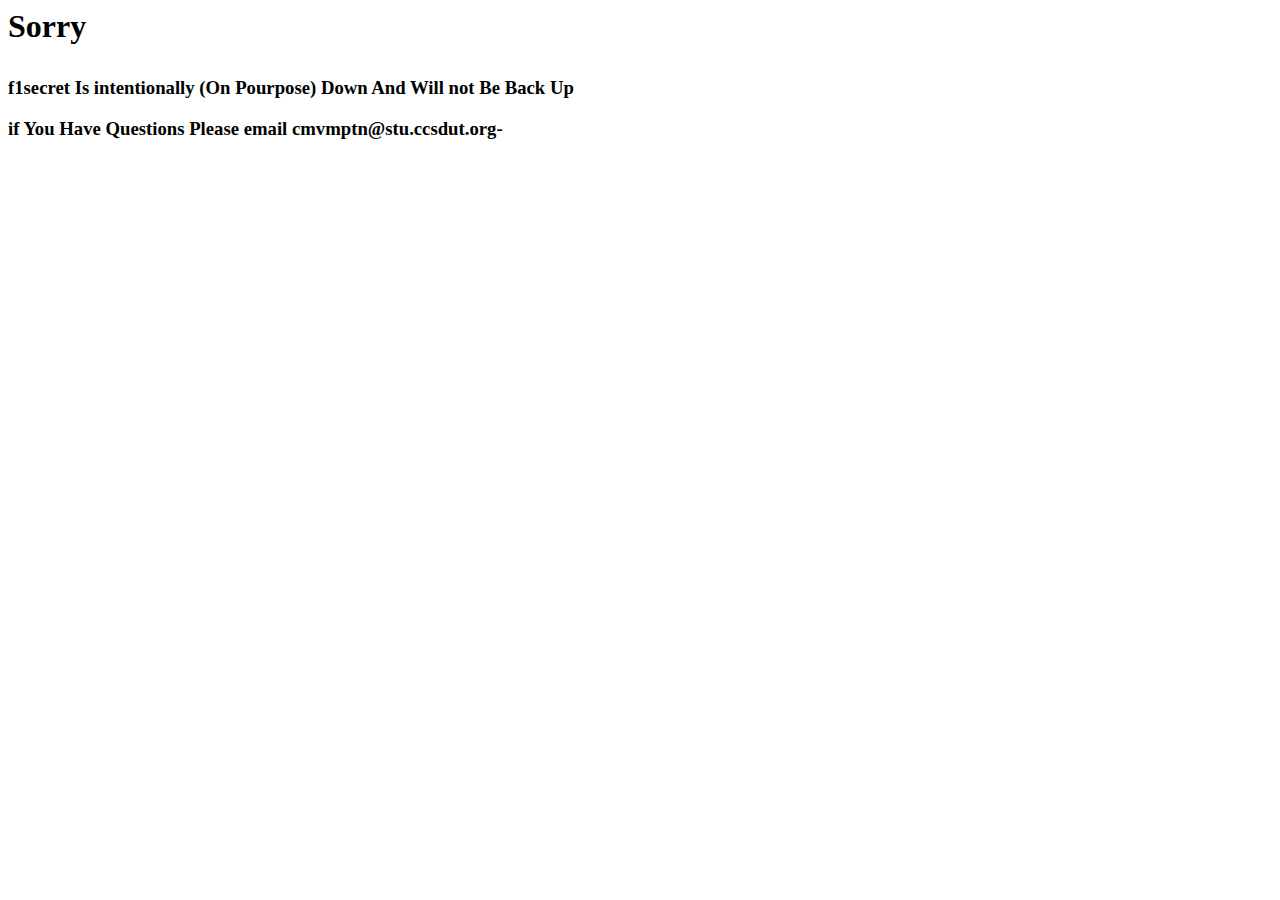
<file: index.html>
<html>
<p><h1>Sorry<h1></p>
    <p><h3>f1secret Is intentionally (On Pourpose) Down And Will not Be Back Up<h3></p>
<p><h3>if You Have Questions Please email   cmvmptn@stu.ccsdut.org-<h3></h3></p>

</html>
</file>
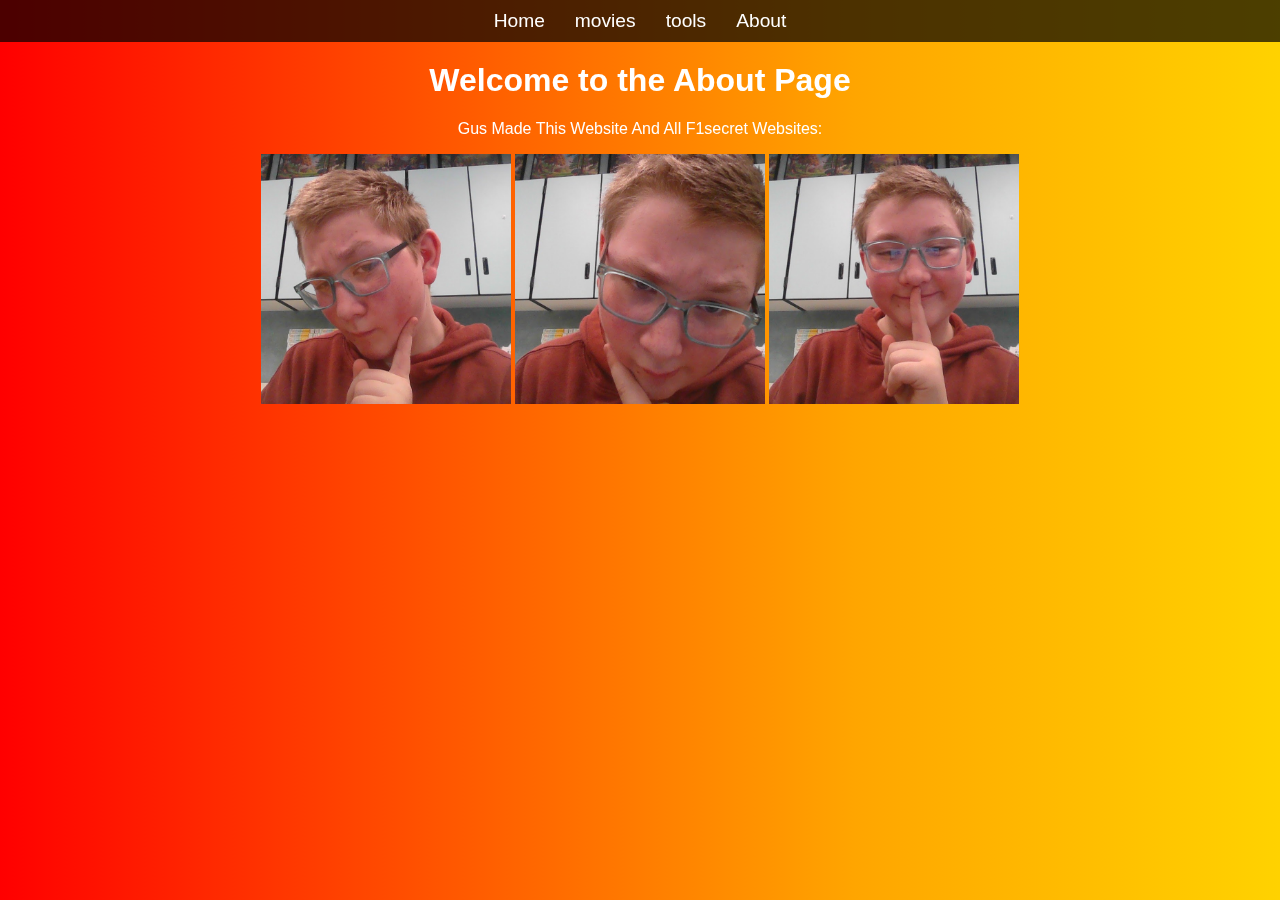
<file: ABOUT.html>
<!DOCTYPE html>
<html lang="en">
<head>
    <meta charset="UTF-8">
    <meta name="viewport" content="width=device-width, initial-scale=1.0">
    <title>Games Website</title>
    <style>
        body {
            margin: 0;
            font-family: Arial, sans-serif;
            text-align: center;
            color: white;
            overflow-x: hidden;
        }

        nav {
            display: flex;
            justify-content: center;
            background: rgba(0, 0, 0, 0.7);
            padding: 10px;
        }

        nav a {
            margin: 0 15px;
            text-decoration: none;
            color: white;
            font-size: 1.2rem;
            transition: color 0.3s;
        }

        nav a:hover {
            color: rgba(255, 255, 100, 0.9);
        }

        /* Rainbow background animation */
        body::before {
            content: '';
            position: fixed;
            top: 0;
            left: 0;
            width: 100%;
            height: 100%;
            z-index: -1;
            background: linear-gradient(90deg, red, orange, yellow, green, blue, indigo, violet);
            background-size: 400% 400%;
            animation: rainbow 10s linear infinite;
        }

        @keyframes rainbow {
            0% {
                background-position: 0% 50%;
            }
            50% {
                background-position: 100% 50%;
            }
            100% {
                background-position: 0% 50%;
            }
        }

        h1 {
            margin-top: 20px;
        }

        .search-container {
            margin: 20px 0;
        }

        .search-input {
            padding: 10px;
            font-size: 1rem;
            border-radius: 5px;
            border: none;
            width: 300px;
        }

        .button-container {
            display: grid;
            grid-template-columns: repeat(4, 1fr);
            gap: 5px;
            padding: 10px;
            justify-items: center;
        }

        .game-button {
            background: #222;
            border: none;
            padding: 15px 30px;
            font-size: 1.2rem;
            color: white;
            border-radius: 10px;
            cursor: pointer;
            transition: transform 0.2s, background-color 0.3s;
            width: 320px; /* Set a fixed width for button */
        }

        .game-button:hover {
            transform: scale(1.1);
            background: rgba(255, 255, 255, 0.2);
        }

        .game-button:active {
            transform: scale(1.05);
        }

        .category {
            margin: 20px 0;
        }
    </style>
</head>
<body>
    <nav>
        <a href="index.html">Home</a>
        <a href="movies.html">movies</a>
        <a href="tools.html">tools</a>
        <a href="ABOUT.html">About</a>
    </nav>

    <h1>Welcome to the About Page</h1>
    <p>Gus Made This Website And All F1secret Websites:</p>
<center>

  <img src="IMG_20241206_122815.jpg" alt="1" style="width:250px;height:250px;">
  <img src="IMG_20241206_122819.jpg" alt="2" style="width:250px;height:250px;">
  <img src="IMG_20241206_122811.jpg" alt="3" style="width:250px;height:250px;">

</body>
</html>
</file>
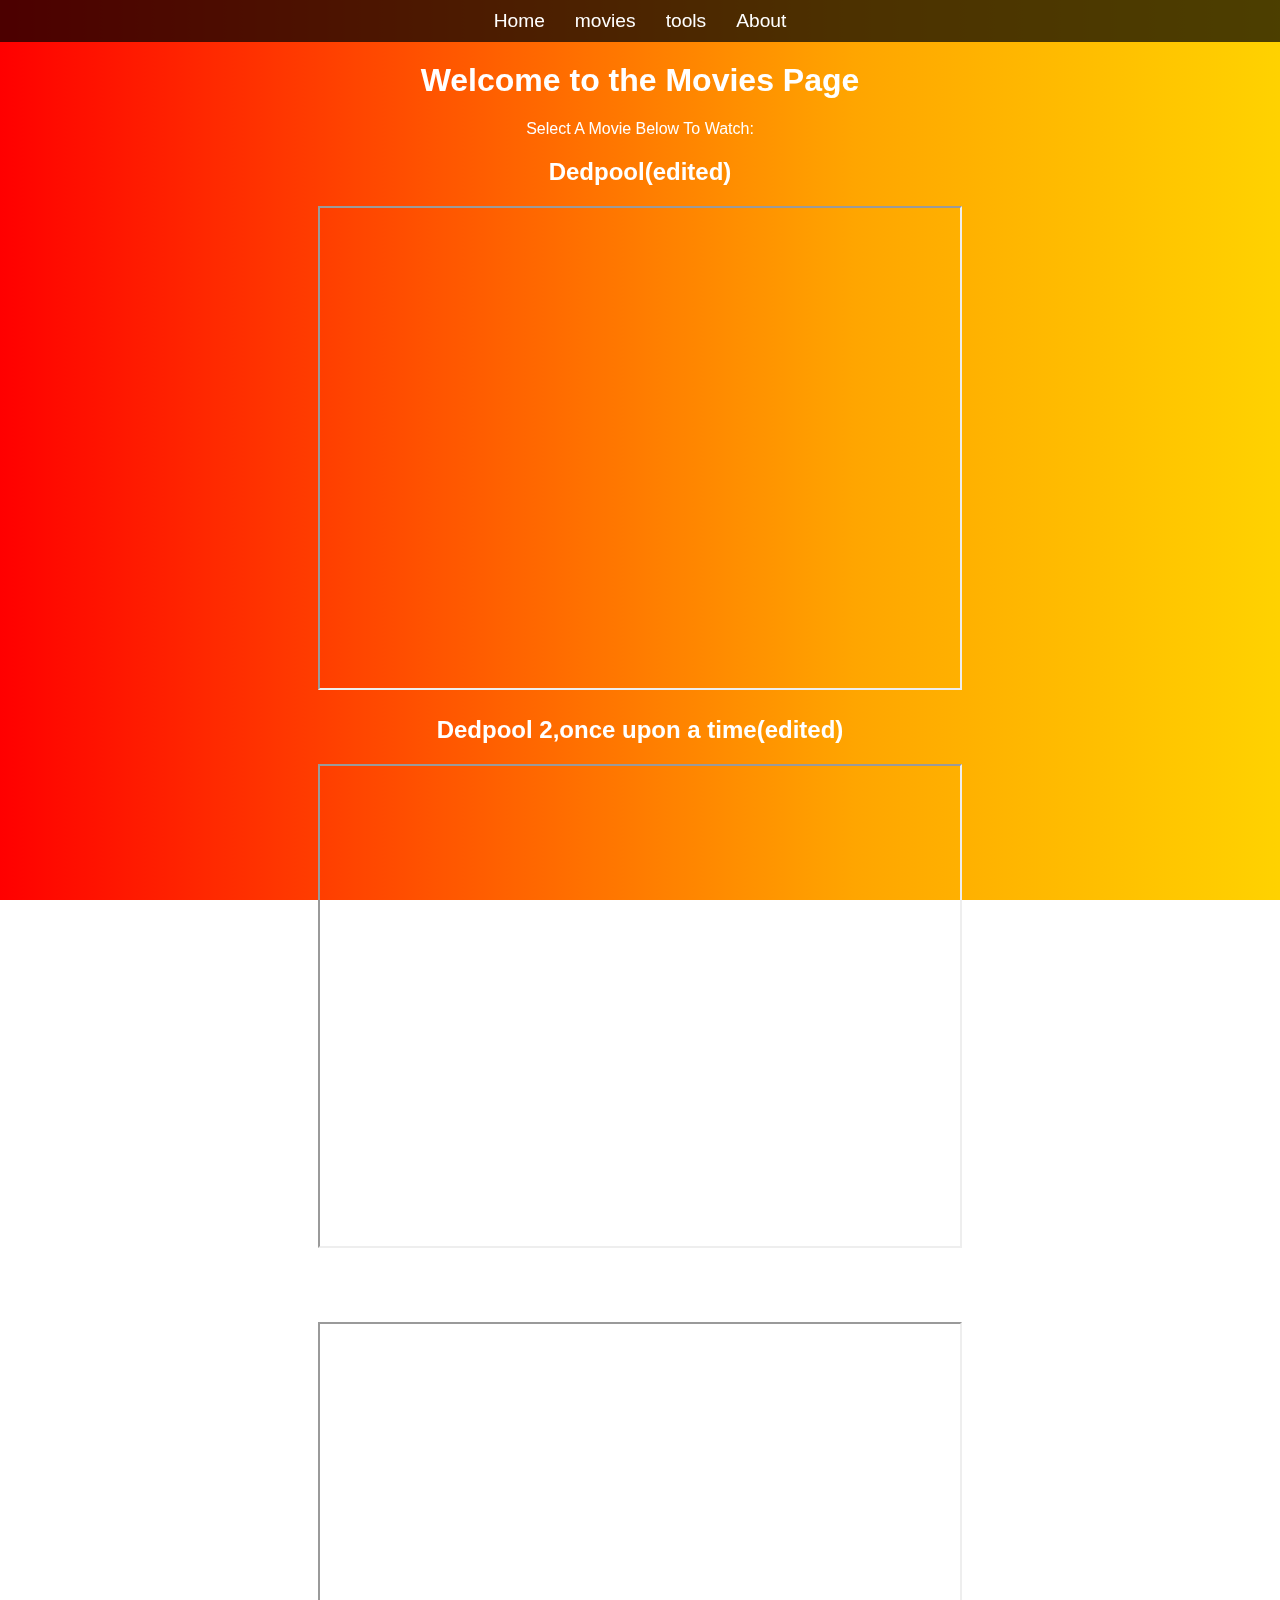
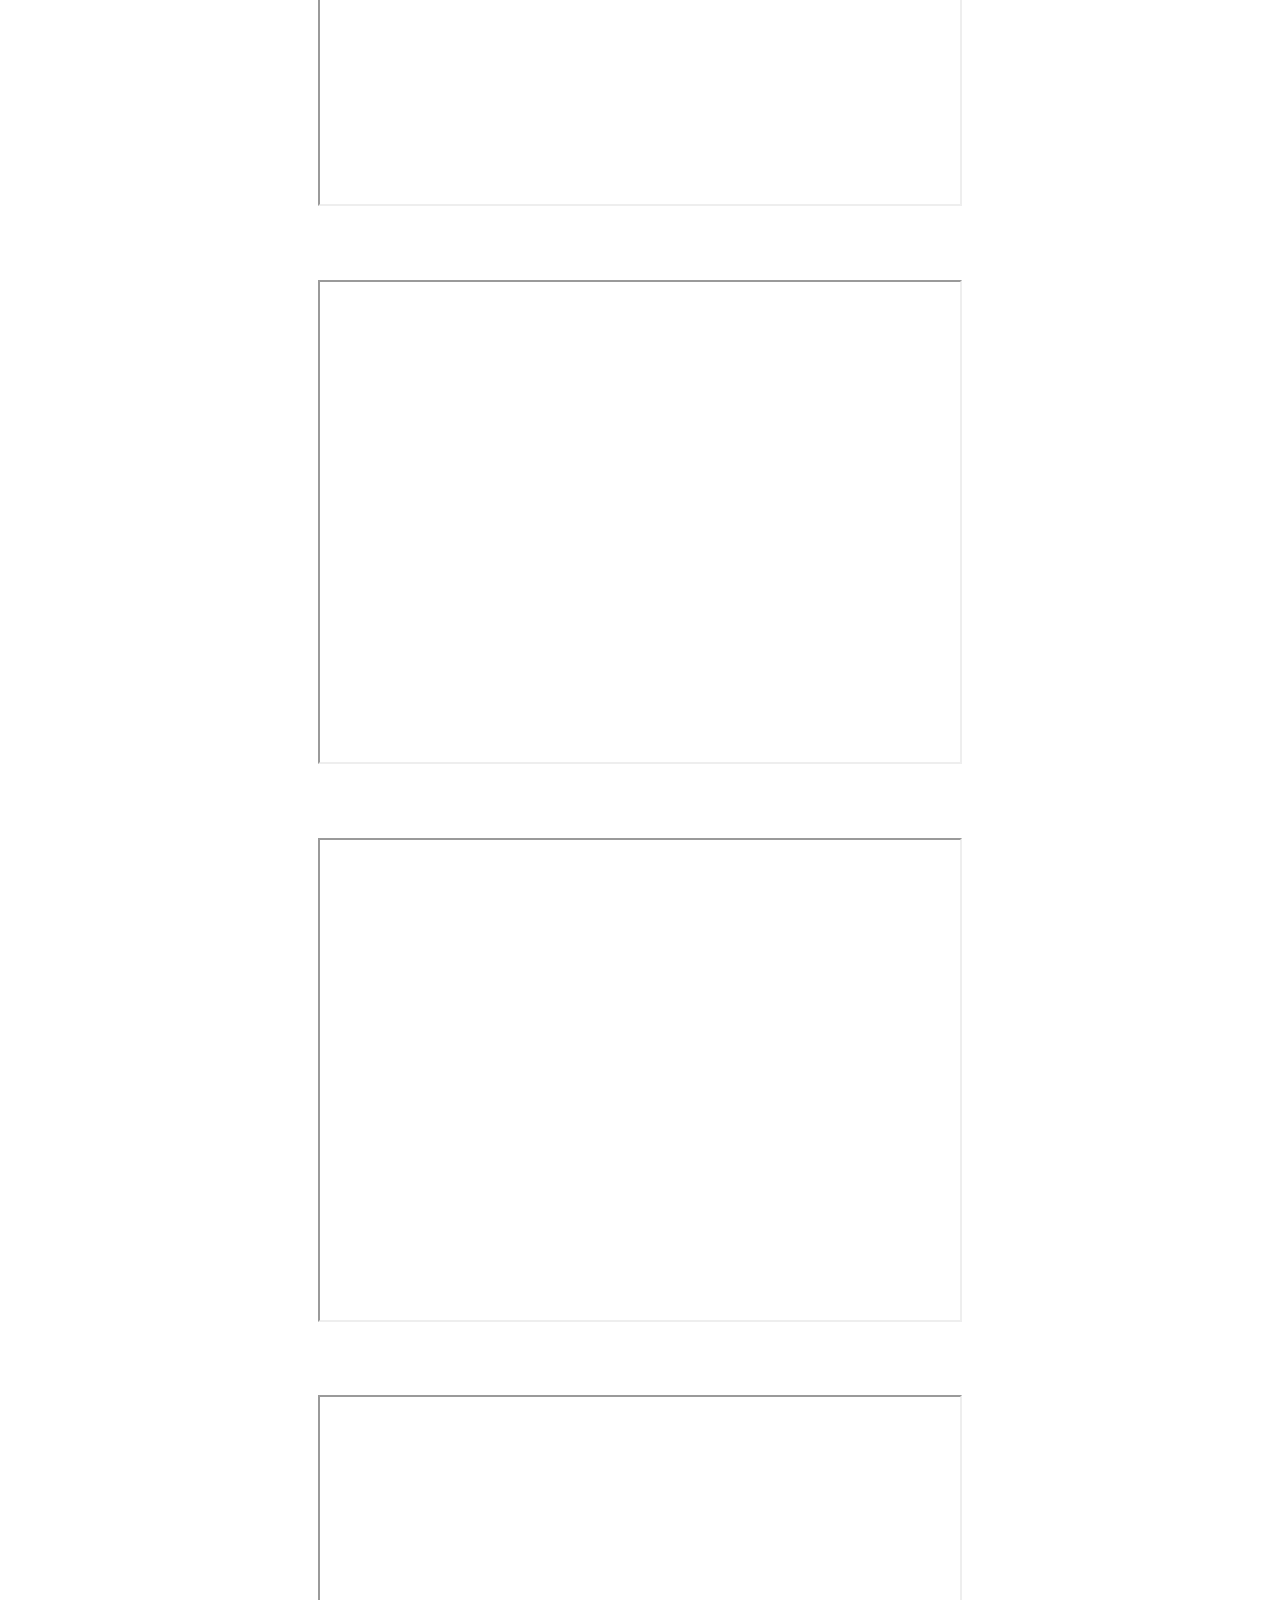
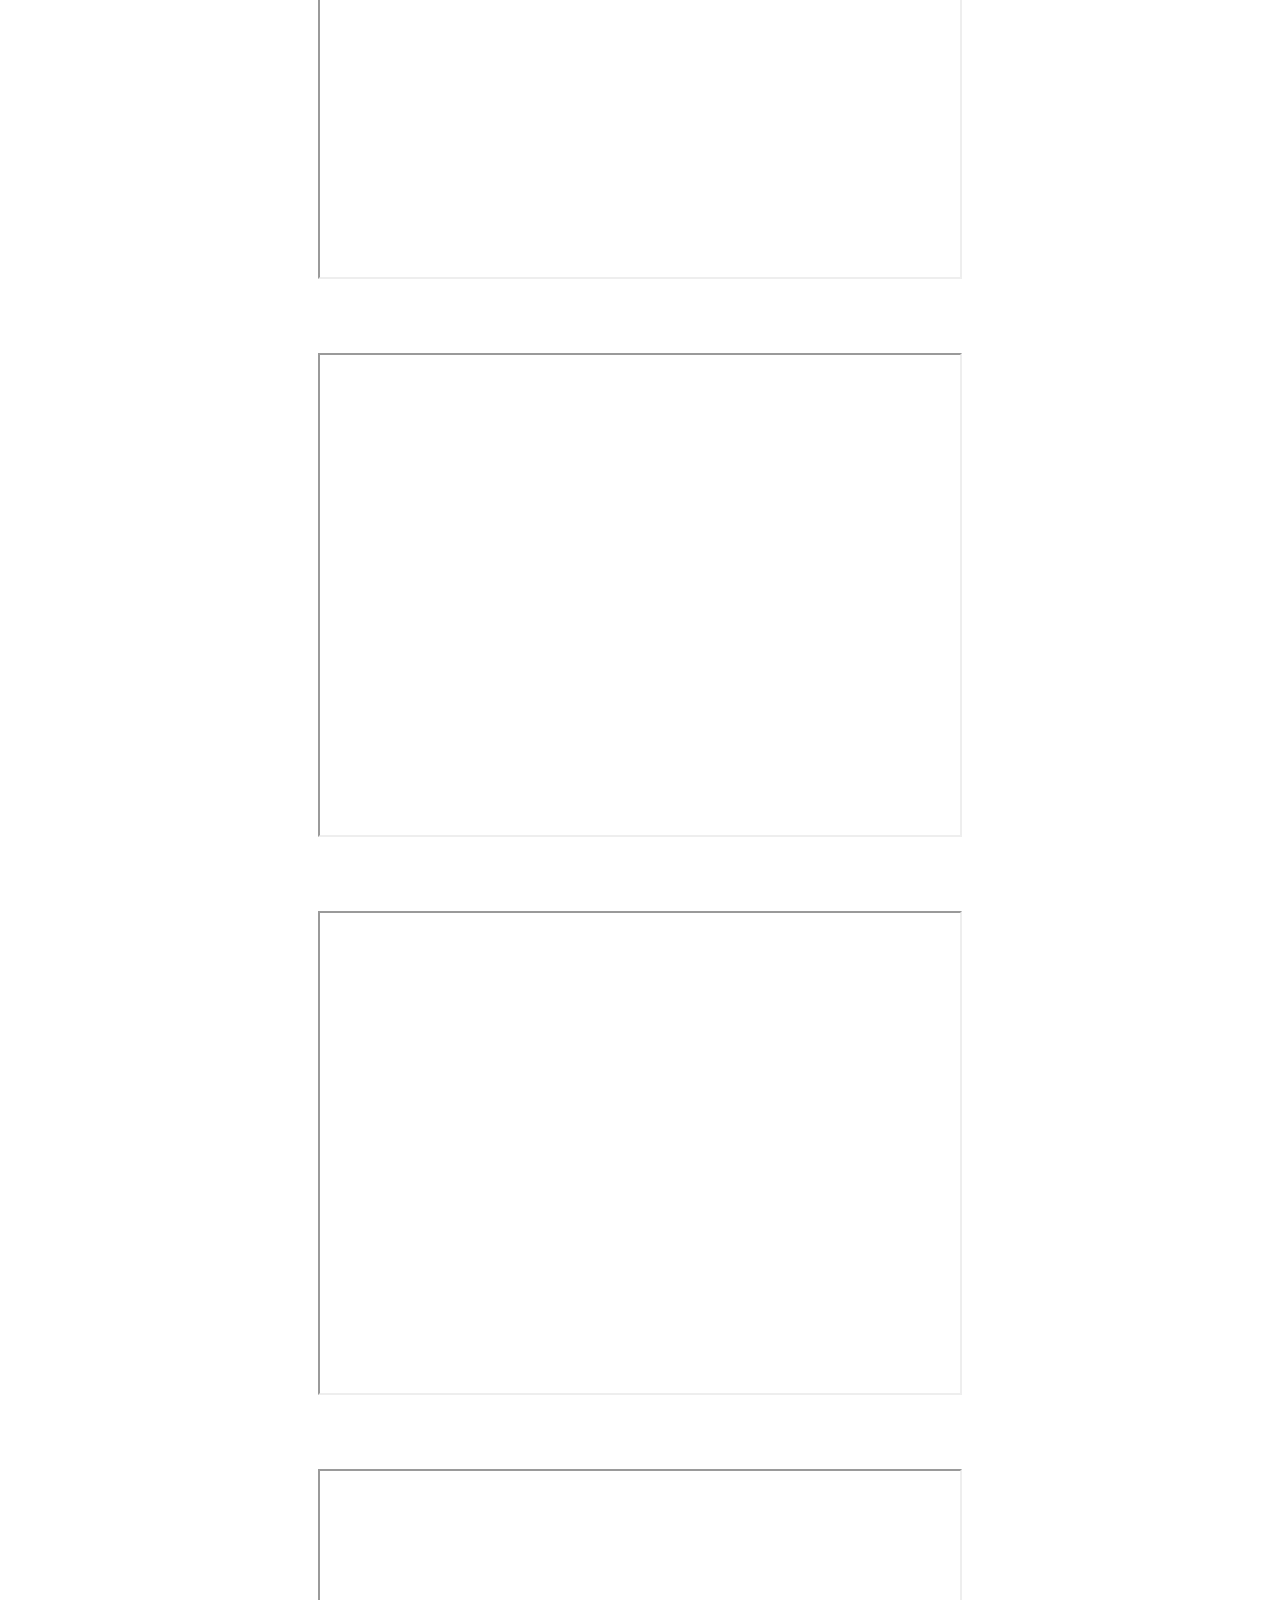
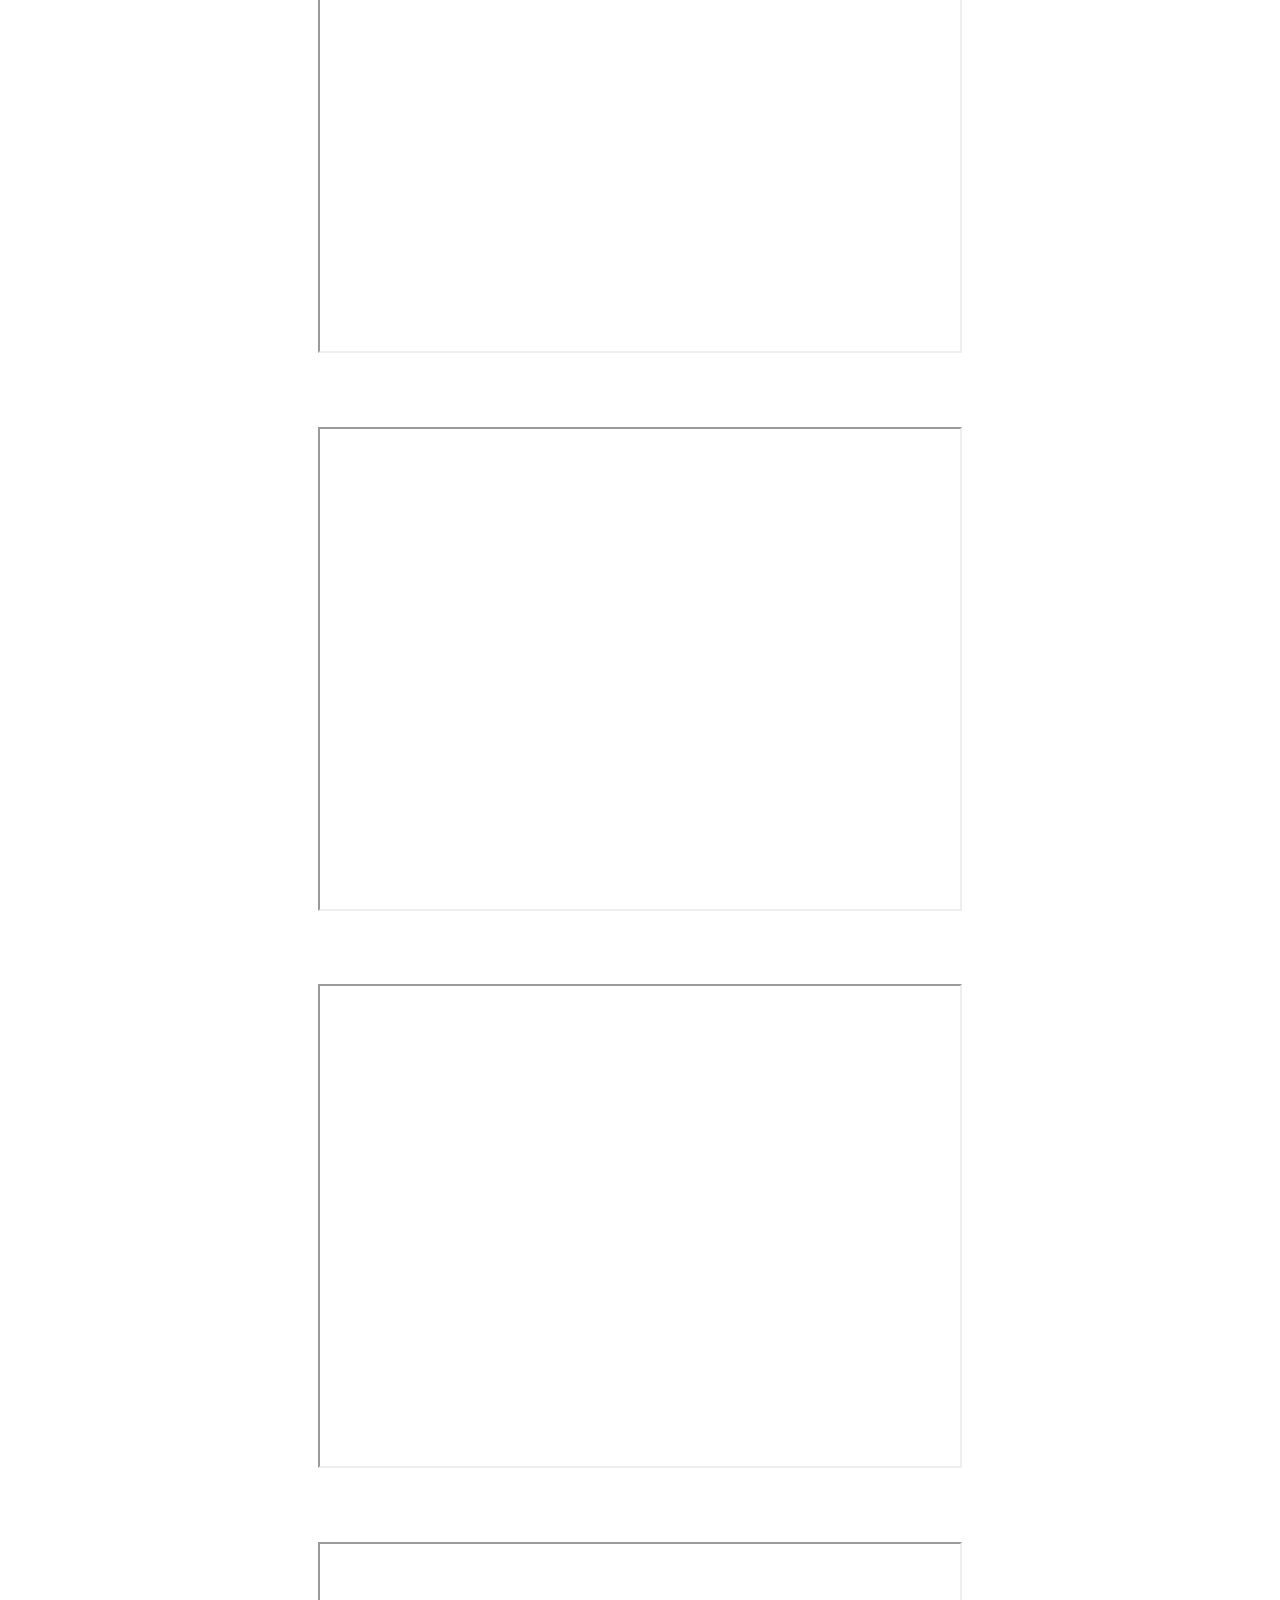
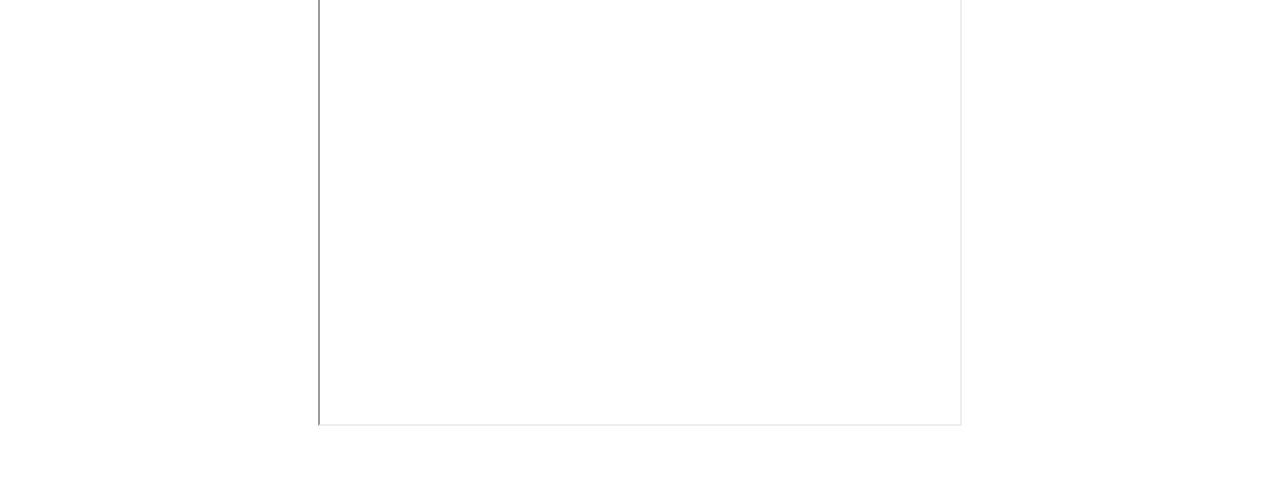
<file: movies.html>
<!DOCTYPE html>
<html lang="en">
<head>
    <meta charset="UTF-8">
    <meta name="viewport" content="width=device-width, initial-scale=1.0">
    <title>F1secret</title>
    <style>
        body {
            margin: 0;
            font-family: Arial, sans-serif;
            text-align: center;
            color: white;
            overflow-x: hidden;
        }

        nav {
            display: flex;
            justify-content: center;
            background: rgba(0, 0, 0, 0.7);
            padding: 10px;
        }

        nav a {
            margin: 0 15px;
            text-decoration: none;
            color: white;
            font-size: 1.2rem;
            transition: color 0.3s;
        }

        nav a:hover {
            color: rgba(255, 255, 100, 0.9);
        }

        /* Rainbow background animation */
        body::before {
            content: '';
            position: fixed;
            top: 0;
            left: 0;
            width: 100%;
            height: 100%;
            z-index: -1;
            background: linear-gradient(90deg, red, orange, yellow, green, blue, indigo, violet);
            background-size: 400% 400%;
            animation: rainbow 10s linear infinite;
        }

        @keyframes rainbow {
            0% {
                background-position: 0% 50%;
            }
            50% {
                background-position: 100% 50%;
            }
            100% {
                background-position: 0% 50%;
            }
        }

        h1 {
            margin-top: 20px;
        }

        .search-container {
            margin: 20px 0;
        }

        .search-input {
            padding: 10px;
            font-size: 1rem;
            border-radius: 5px;
            border: none;
            width: 300px;
        }

        .button-container {
            display: grid;
            grid-template-columns: repeat(4, 1fr);
            gap: 5px;
            padding: 10px;
            justify-items: center;
        }

        .game-button {
            background: #222;
            border: none;
            padding: 15px 30px;
            font-size: 1.2rem;
            color: white;
            border-radius: 10px;
            cursor: pointer;
            transition: transform 0.2s, background-color 0.3s;
            width: 320px; /* Set a fixed width for button */
        }

        .game-button:hover {
            transform: scale(1.1);
            background: rgba(255, 255, 255, 0.2);
        }

        .game-button:active {
            transform: scale(1.05);
        }

        .category {
            margin: 20px 0;
        }
    </style>
</head>
<body>
    <nav>
        <a href="index.html">Home</a>
        <a href="movies.html">movies</a>
        <a href="tools.html">tools</a>
        <a href="ABOUT.html">About</a>
    </nav>

    <h1>Welcome to the Movies Page</h1>
    <p>Select A Movie Below To Watch:</p>
<center>
    
    <h2>Dedpool(edited)<h2>
    <iframe src="https://drive.google.com/file/d/14UwRYb8LtiXAS9I5yCb5GdYC61WNGrVH/preview" width="640" height="480" allow="autoplay"></iframe>
    <h2>Dedpool 2,once upon a time(edited)<h2>
    <iframe src="https://drive.google.com/file/d/1zuqspUuT6FSWdR82285Ky5LrzOmiEcCo/preview" width="640" height="480" allow="autoplay"></iframe> 
    </script>
    <h2>Dedpool And Wolverine(edited)<h2>
    <iframe src="https://drive.google.com/file/d/1PbFAaq4RQ_lNNnid-plxHsZQeUdpAxq5/preview" width="640" height="480" allow="autoplay"></iframe>
    <h2>Jhon Wick Chapter 1<h2>
    <iframe src="https://drive.google.com/file/d/1EWARMyLNb_eY3KLznr4mmNmoT9FXMKFe/preview" width="640" height="480" allow="autoplay"></iframe>
    <h2>Jhon Wick Chapter 2<h2>
    <iframe src="https://drive.google.com/file/d/12w0ESALgMF1a9QG-I3ujiFXvi9NvQeju/preview" width="640" height="480" allow="autoplay"></iframe>
    <h2>Jhon Wick Chapter 3<h2>
    <iframe src="https://drive.google.com/file/d/1gr2fL8u6vrW4evUMnMeRQi-GSHJHTrNQ/preview" width="640" height="480" allow="autoplay"></iframe>
    <h2>Jhon Wick Chapter 4<h2>
    <iframe src="https://drive.google.com/file/d/1AuaiQzbNM-nXRSxalcEXAgkkEsjzuHEQ/preview" width="640" height="480" allow="autoplay"></iframe>
    <h2>Avengers Infinity War<h2>
    <iframe src="https://drive.google.com/file/d/19uRgEY7AQ38t3rkXqxqCOlPLN0au1qtl/preview" width="640" height="480" allow="autoplay"></iframe>
    <h2>Avengers Endgame<h2>
    <iframe src="https://drive.google.com/file/d/1ia-uvfFXaR05nufHXaWg7Ilp7DlGQW2j/preview" width="640" height="480" allow="autoplay"></iframe>
    <h2>Spiderman Homecoming<h2>
    <iframe src="https://drive.google.com/file/d/1oSxOzNFAQb4PtTlRy2vyZpBqvSrJ_QR_/preview" width="640" height="480" allow="autoplay"></iframe>
    <h2>Spiderman Far From Home<h2>
    <iframe src="https://drive.google.com/file/d/1osRn-EaM-kj3br60ibzQR9QteKjsQ6m4/preview" width="640" height="480" allow="autoplay"></iframe>
    <h2>Spiderman No Way Home<h2>
    <iframe src="https://drive.google.com/file/d/1vexWMD8hmWmvgLItiZJgQP07AJQu2c9o/preview" width="640" height="480" allow="autoplay"></iframe>
    <h2>Red One<h2>
    
</body>
</html>
</file>
